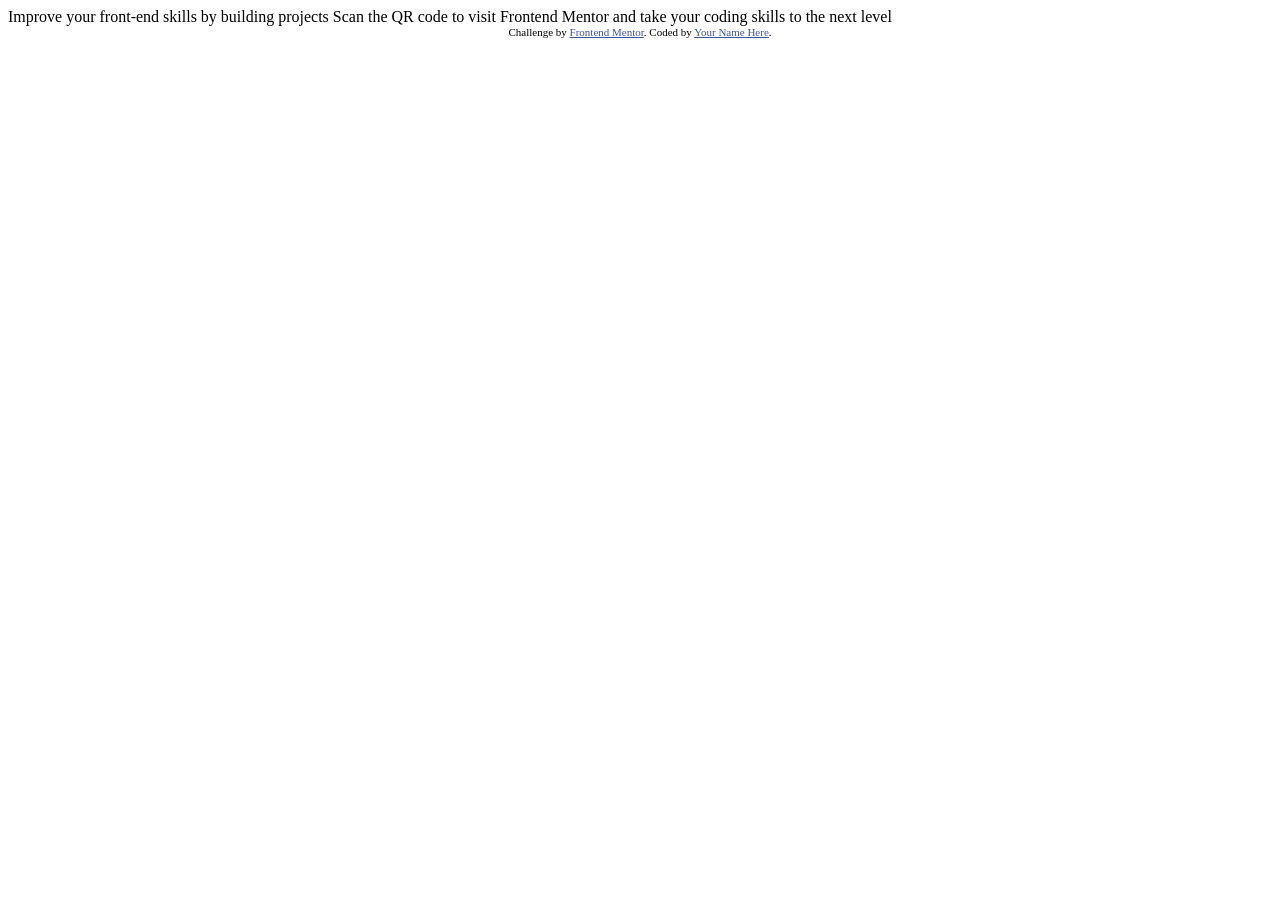
<file: QRCodeComponent/index.html>
<!DOCTYPE html>
<html lang="en">
<head>
  <meta charset="UTF-8">
  <meta name="viewport" content="width=device-width, initial-scale=1.0"> <!-- displays site properly based on user's device -->

  <link rel="icon" type="image/png" sizes="32x32" href="./images/favicon-32x32.png">
  
  <title>Frontend Mentor | QR code component</title>

  <!-- Feel free to remove these styles or customise in your own stylesheet 👍 -->
  <style>
    .attribution { font-size: 11px; text-align: center; }
    .attribution a { color: hsl(228, 45%, 44%); }
  </style>
</head>
<body>

  Improve your front-end skills by building projects

  Scan the QR code to visit Frontend Mentor and take your coding skills to the next level
  
  <div class="attribution">
    Challenge by <a href="https://www.frontendmentor.io?ref=challenge" target="_blank">Frontend Mentor</a>. 
    Coded by <a href="#">Your Name Here</a>.
  </div>
</body>
</html>
</file>
